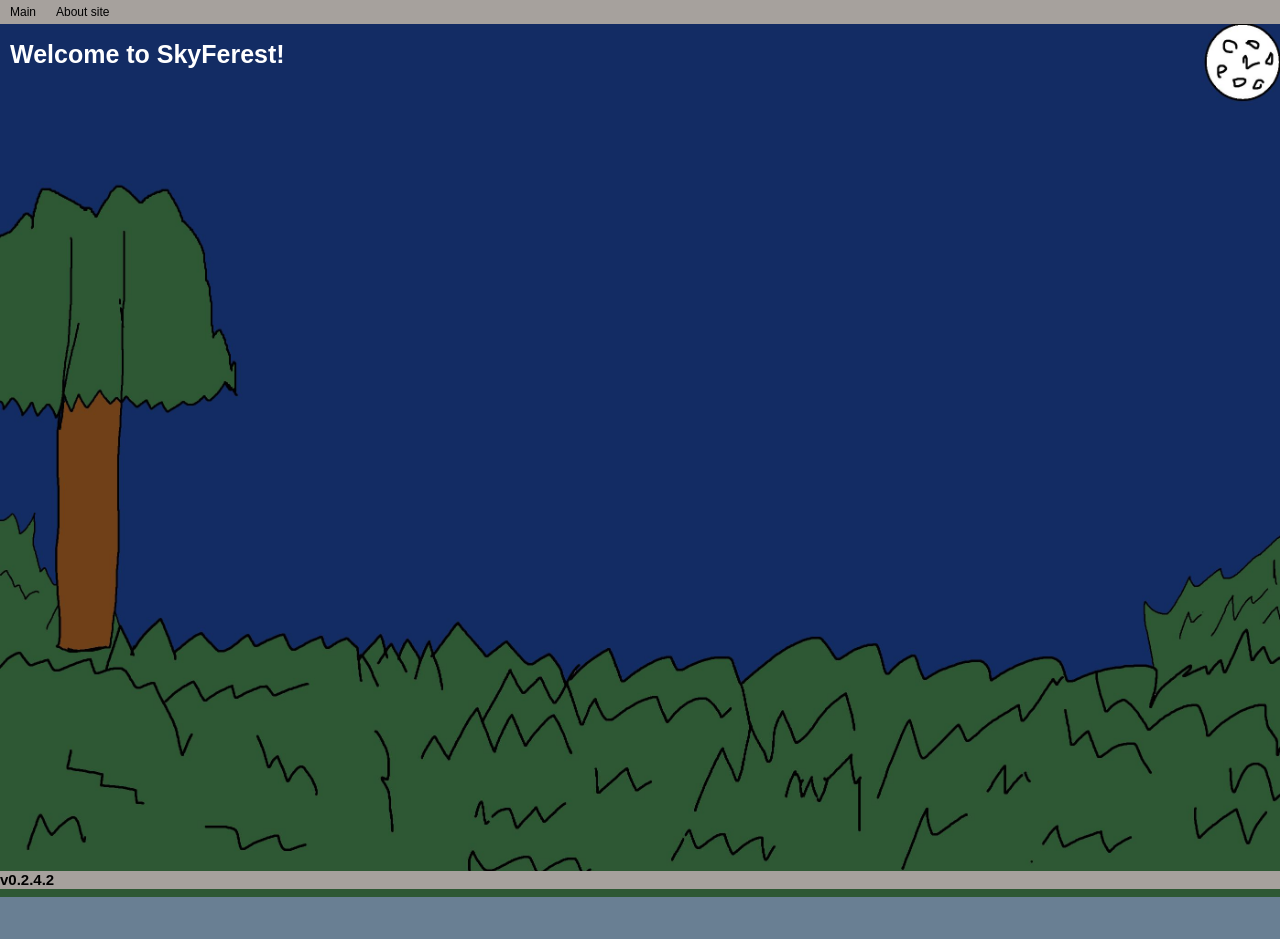
<file: index.html>
<!DOCTYPE SkyFerest>
<!-- Are you joking? 
It's a real my site, that not youre site SURE?-->
<head>
	<meta charset="UTF-8">
	<meta name="author" content="SkyFerest">
	<link rel="stylesheet" href="styles.css">
</head>
<html lang="en">
		<meta name="viewport" content="width=device-width, initial-scale=1"/>
		<body style="background: #697F93;" >
		<title>Welcome</title>
		<div class="Links">
			<nav>
				<a href="home.html">Main</a>
				<a href="about.html">About site</a>
			</nav>
		</div>
		<div class="search_whearing">
			<input type="seach" name="search">
		</div>
		<div class="search_whearing_submit">
			<input type="submit" value="🔎">
		</div>
		<h1 class="HomeTitle">Welcome to SkyFerest!</h1>
		<h2 style="position: absolute;
		display: flex;
		color: black;
	background-color: #A6A19D;
	height: 18px;
	width: 1680px;
	left: 0px;
	top: 871px;
	font-family: arial;
	font-size: 15px;"> v0.2.4.2
		</h2>
		<h2 style="position: absolute;
		color: black;
	left: 1390px;
	top: 871px;
	font-family: arial;
	font-size: 15px;">
		by company SkyFerest Endertament ©	
		</h2>
		<div class="border"></div>
	</body>
	<img src="backround.jpg" width="100%" height="97%">
</html>
<!--This is update for UMMMMMMMMMMM........... recreate And insert search from the home.html -->
</file>
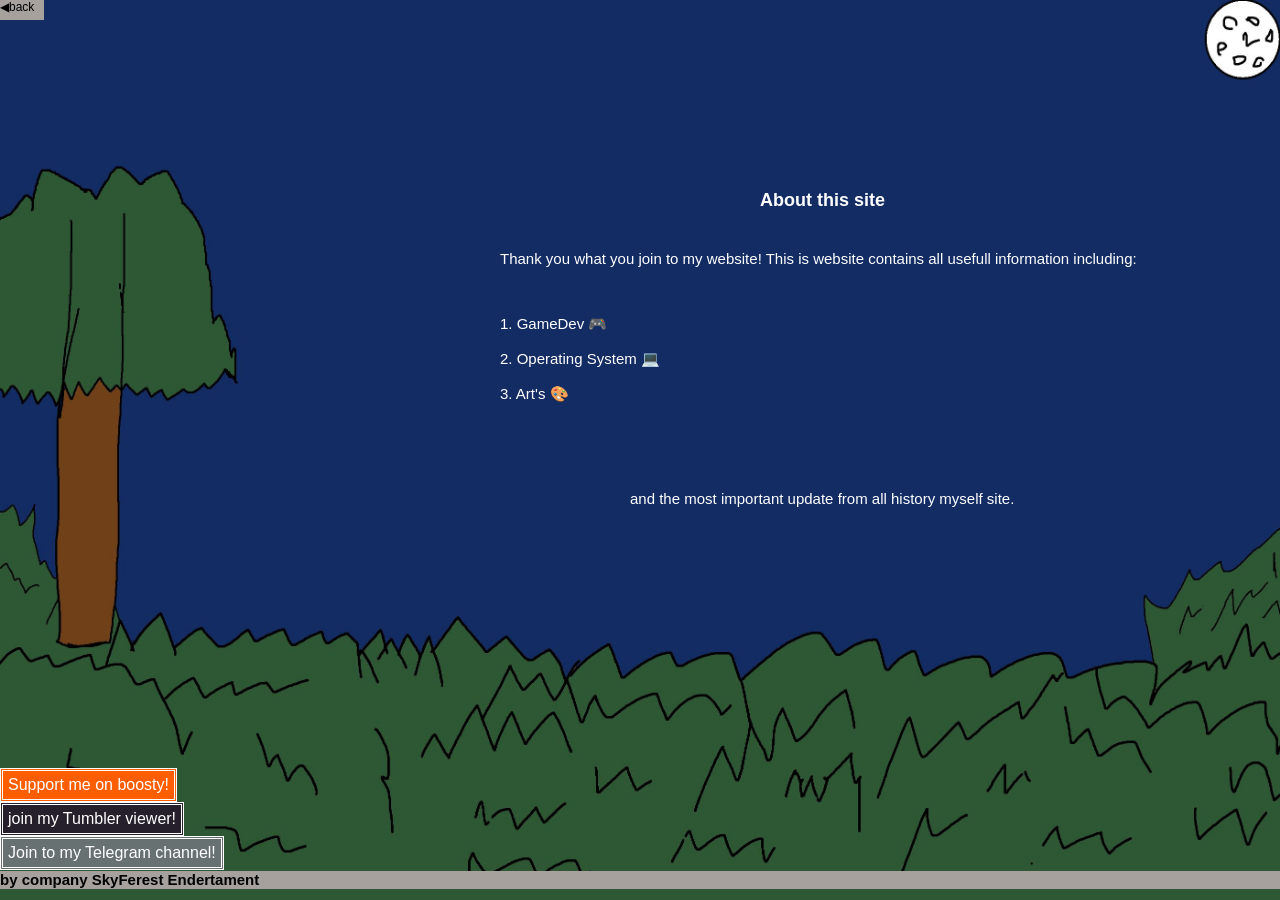
<file: about.html>
<!DOCTYPE about>
<html>
<head>
	<meta charset="utf-8">
	<link rel="stylesheet" href="about.css">
	<title>About</title>
	<meta name="viewport" content="width=device-width, initial-scale=1"/>
</head>
<body>
	<img src="backround.jpg" width="100%" height="100%">
	<h2 style="position: absolute;
	color: white;
	font-size: 18px;
	font-family: arial;
	left: 760px;
	top: 190px;">
		About this site
	</h2>
	<div class="information_about_this_site" style="color: white;">
		Thank you what you join to my website!
		This is website contains all usefull information including:
	</div>
	<div class="information_about_this_site2" style="color: white;">
		1. GameDev 🎮
		<br><br>
		2. Operating System 💻
		<br><br>
		3. Art's 🎨
		<br><br>
	</div>
	<div class="information_about_this_site3" style="color: white;">
		and the most important update from all history myself site. <br>
	</div>
	<div class="telegram">
		<a href="https://t.me/SkyFerest_Channel">Join to my Telegram channel!</a>
	</div>
	<div class="tumblr">
		<a href="https://skyferestviewer.tumblr.com/">join my Tumbler viewer!</a>
	</div>
	<div class="boosty">
		<a href="https://boosty.to/skyferest"> Support me on boosty!</a>
	</div>
	<div class="Tag"><h2>by company SkyFerest Endertament</h2></div>
	<div class="back_to_main">
		<a href="index.html">◀back</a>
	</div>
</body>
</html><!-- AAAAAAAAAAAAAAAAAAAAAAAAAAAAAAAAAAA

it's so hard! But ok)-->
</file>
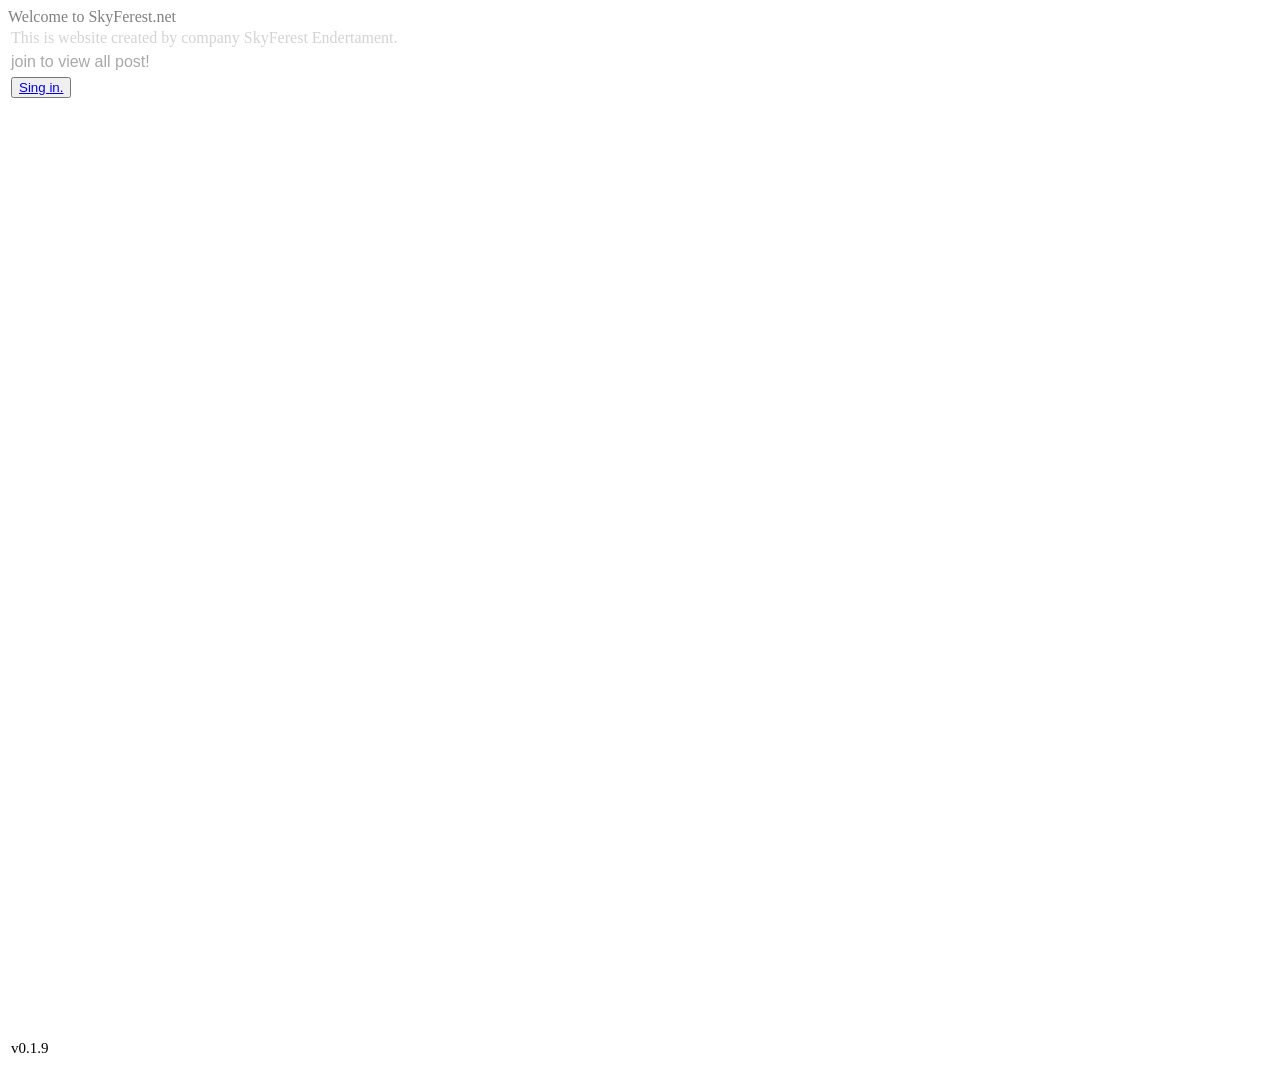
<file: SkyFerest.html>
<!DOCTYPE SkyFerest>
<html, lang="en">
	<meta charset="UTF-8">
	<body>
		<title>Welcome to SkyFerest</title>
		<h1, style="color:grey">
			<h1, style="font-family:arial black">
				Welcome to SkyFerest.net
			</h1>
			<br/>
			<table>
				<tr>
					<td>
						<h2, style="font-family:comic sans">
							<h2, style="color:lightgrey">
								This is website created by company SkyFerest Endertament.
							</h2>
						</h2>
					</td>
				</tr>
			</table>
			<table>
				<tr>
					<td>
						<h2, style="font-family:arial">
							<h2, style="color:darkgray">
								join to view all post! 
							</h2>
						</h2>
					</td>
				</tr>
			</table>
			<table>
				<tr>
					<td>
						<button>
							<a href="home.html">
								Sing in.
							</a>
						</button>
					</td>
				</tr>
			</table>
			</h1>
		<h2, style="font-family:comic sans">
			<table>
				<tr>
					<td>
						<br/>
						<br/>
						<br/>
						<br/>
						<br/>
						<br/>
						<br/>
						<br/>
						<br/>
						<br/>
						<br/>
						<br/>
						<br/>
						<br/>
						<br/>
						<br/>
						<br/>
						<br/>
						<br/>
						<br/>
						<br/>
						<br/>
						<br/>
						<br/>
						<br/>
						<br/>
						<br/>
						<br/>
						<br/>
						<br/>
						<br/>
						<br/>
						<br/>
						<br/>
						<br/>
						<br/>
						<br/>
						<br/>
						<br/>
						<br/>
						<br/>
						<br/>
						<br/>
						<br/>
						<br/>
						<br/>
						<br/>
						<br/>
						<br/>
						<br/>
						<br/>
						<br/>
						<h2, style="font-size:15">
							v0.1.9
						</h2>
					</td>
				</tr>
			</table>
		</h2>
	</body>
</html>
</file>
<file: styles.css>
* {
	padding: 0;
	margin: 0;
}
.Links nav {
	display: flex;
	background: #A6A19D;
}
.Links a {
	padding: 5 10;
	font-size: 12px;
	color: black;
	font-family: arial;
	text-decoration: none;
	text-justify: revert-layer;
}
.HomeTitle {
	position: absolute;
	top: 40;
	left: 10;
	color: white;
	font-family: arial;
	font-weight: bold;
	font-size: 25px;
}
.search_whearing input{
	font-family: arial;
	position: absolute;
	top: 2px;
	left: 1483px;
	width: 150px;
	height: 20;
}
.search_whearing_submit input{
	font-family: arial;
	position: absolute;
	top: 2px;
	left: 1632px;
	width: 20px;
	height: 20px;
}
</file>
<file: about.css>
* {
	padding: 0;
	margin: 0;
}
html{
	background: #697F93;
}
.What_is_it{
	position: absolute;
	font-size: 20px;
	font-family: arial;
	left: 750px;
	top: 200px;
}
.information_about_this_site{
	color: white;
	position: absolute;
	font-size: 15px;
	font-family: arial;
	top: 250px;
	left: 500px;
}
.information_about_this_site2{
	position: absolute;
	font-size: 15px;
	font-family: arial;
	top: 315px;
	left: 500px;
}
.information_about_this_site3{
	position: absolute;
	font-size: 15px;
	font-family: arial;
	top: 490px;
	left: 630px;
}
.Halloween_info{
	position: absolute;
	font-size: 16px;
	font-family: arial black;
	top: 508px;
	left: 715px;
}
.telegram a{
	position: absolute;
	top: 836px;
	left: 0px;
	background-color: #687172;
	border: double;
	cursor: pointer;
	display: inline-block;
	padding: 5px 5px;
	font-family: arial;
	font-size: 16px;
	text-align: center;
	text-decoration: none;
	color: white;
}
.tumblr a{
	position: absolute;
	top: 802px;
	left: 0px;
	background-color: #25202B;
	border: double;
	cursor: pointer;
	display: inline-block;
	padding: 5px 5px;
	font-family: arial;
	font-size: 16px;
	text-align: center;
	text-decoration: none;
	color: white;
}
.boosty a{
	position: absolute;
	top: 768px;
	left: 0px;
	background-color: #FF5E00;
	border: double;
	cursor: pointer;
	display: inline-block;
	padding: 5px 5px;
	font-family: arial;
	font-size: 16px;
	text-align: center;
	text-decoration: none;
	color: white;
}
.back_to_main{
	display: flex;
	background-color: #A6A19D;
	position: absolute;
	top: -0;
	border: none;
	cursor: pointer;
	display: inline-block;
	width: 44px;
	height: 20px;
}
.back_to_main a{
	font-family: arial;
	font-size: 12px;
	text-align: center;
	text-decoration: none;
	color: black;
}
.Tag h2{
	position: absolute;
	background-color: #A6A19D;
	color: black;
	height: 18px;
	width: 1680px;
	left: 0px;
	top: 871px;
	font-family: arial;
	font-size: 15px;
}
img{
	position: absolute;
	top:0;
}
</file>
